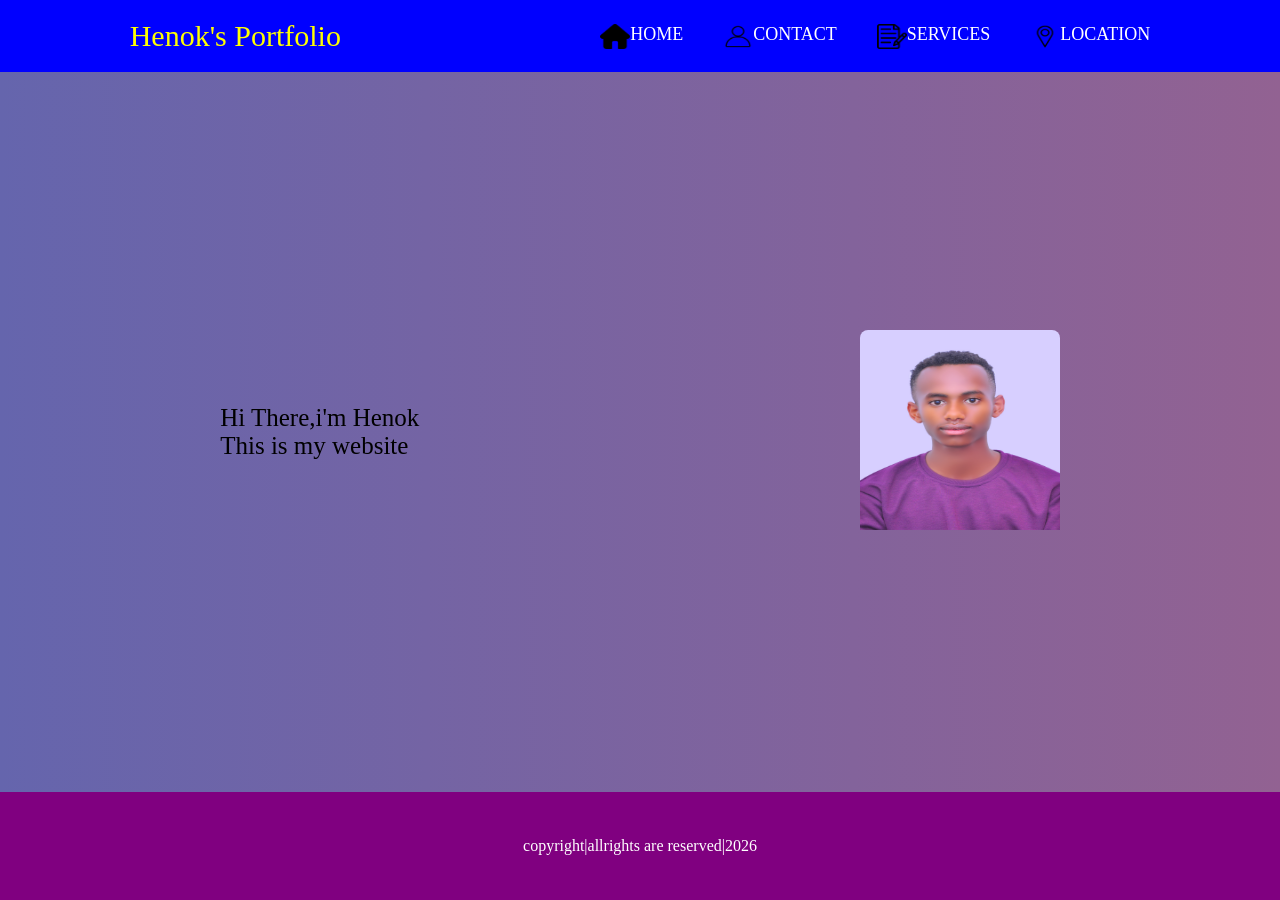
<file: index.html>
<!DOCTYPE html>
<html lang="en">
<head>
    <meta charset="UTF-8">
    <meta name="viewport" content="width=device-width, initial-scale=1.0">
    <title>portfolio</title>
    <link rel="stylesheet" href="style.css">
</head>
<body>
    <nav>
        <div class="title">Henok's Portfolio</div>
        <div class="container">
            <ul>
                <li><img src="home (1).png" alt=""><a href="home.html">HOME</a></li>
                <li><img src="contact.png" alt=""><a href="">CONTACT</a></li>
                <li><img src="notes.png" alt=""><a href="">SERVICES</a></li>
                <li><img src="pin-location.png" alt=""><a href="">LOCATION</a></li>
            </ul>
        </div>
    </nav>
    <main>
        <section>
            <div class="left">
                <div>Hi There,i'm Henok</div>
                <div>This is my website</div>
            </div>
            <div class="right">
                <img src="henok.JPG" alt="">
            </div>
        </section>
    </main>
    <footer>
        copyright|allrights are reserved|2026
    </footer>
</body>
</html>
</file>
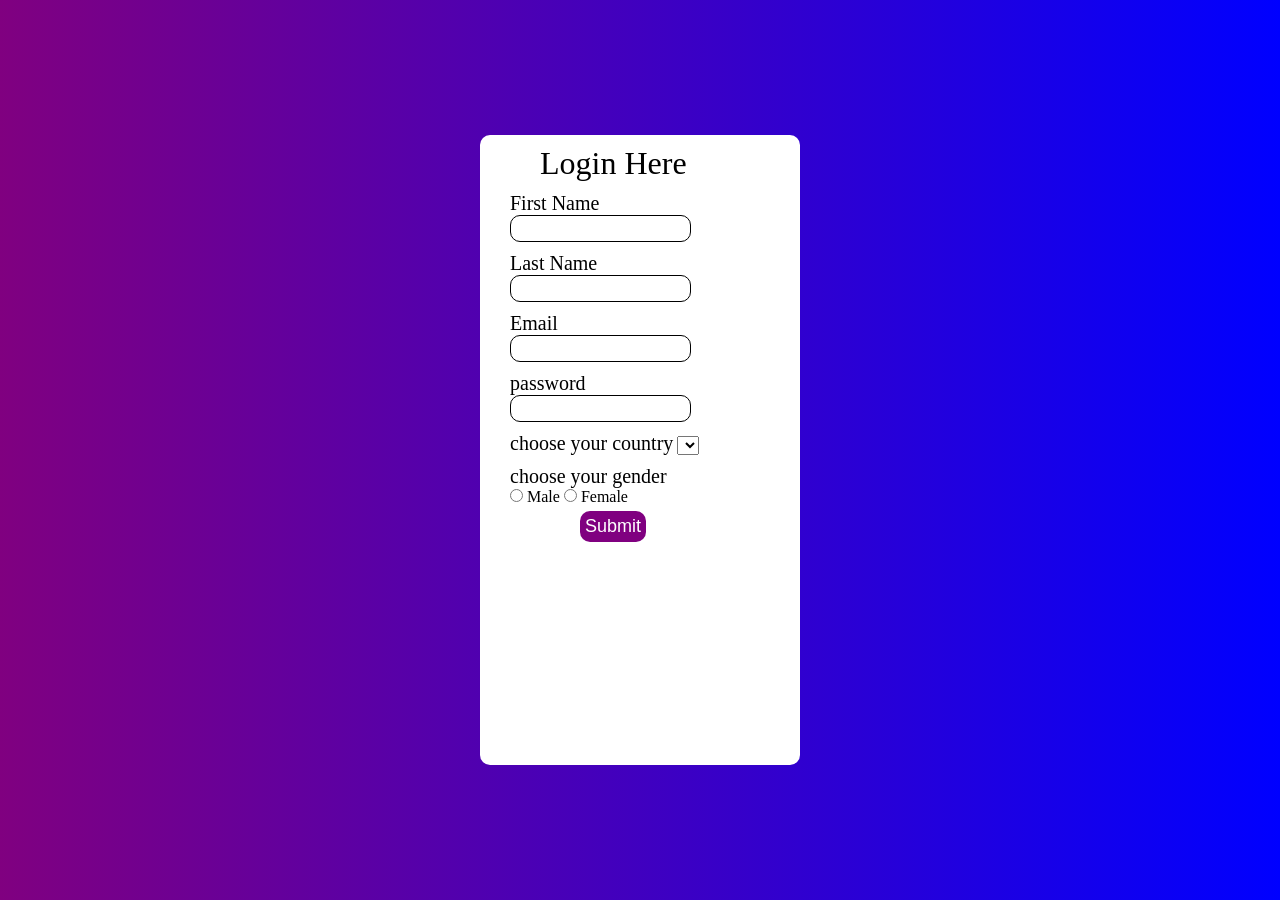
<file: home.html>
<!DOCTYPE html>
<html lang="en">

<head>
    <meta charset="UTF-8">
    <meta name="viewport" content="width=device-width, initial-scale=1.0">
    <title>login page</title>
    <link rel="stylesheet" href="home.css">
</head>

<body>
    <div class="container">
        <h1>Login Here</h1>
        <form action="">
            <div> <label for="first-name">First Name</label><br>
                <input type="text" id="first-name" name="first-name">
            </div>
            <div><label for="last-name">Last Name</label><br>
                <input type="text" id="last-name" name="last-name">
            </div>
            <div><label for="email">Email</label><br>
                <input type="email" id="email" name="email">
            </div>
            <div><label for="password">password</label><br>
                <input type="password" id="password" name="password">
            </div>
            <div><label for="country">choose your country</label>
            <select name="country" id="country">

            </select></div>
            <div><label for="gender">choose your gender</label><br>
                <input type="radio" id="gender" value="Male" name="gender">
                <span>Male</span>
                <input type="radio" id="gender" value="Female" name="gender">
                <span>Female</span>
            </div>
            <button>Submit</button>
        </form>
    </div>
</body>

</html>
</file>
<file: style.css>
*{
   margin: 0;
   padding: 0;
}
nav{
    display: flex;
    justify-content: space-around;
    align-items: center;
    background-color: blue;
    height: 8vh;
}
.container ul{
    display: flex;
    justify-content: space-evenly;
    gap: 40px;
}
.container ul li{
    display: flex;
    list-style: none;
    font-size: 18px;
    color: white;
}
.container ul img{
    width: 30px;
    height: 25px;
}
.title{
    font-size: 30px;
    color: yellow;
}
section{
    height: 80vh;
    background-image: linear-gradient(to right,rgb(101, 101, 173),rgb(146, 98, 146));
    display: flex;
    justify-content: space-around;
    align-items: center;
}
.left div{
    font-size: 25px;
}
footer{
    height: 12vh;
    background-color: purple;
    color: white;
    display: flex;
    justify-content: center;
    align-items: center;
}
.right img{
    height: 200px;
    width: 200px;
    border-radius: 8px 8px 0 0;
}
.container ul li a{
    color: white;
    text-decoration: none;
}
</file>
<file: home.css>
*{
    margin: 0;
    padding: 0;
    box-sizing: border-box;
}
body{
    display: flex;
    justify-content: center;
    align-items: center;
    height: 100vh;
    width: 100%;
    background: linear-gradient(to right,purple,blue);
}
.container{
    height: 70vh;
    width: 25vw;
    background-color: white;
    display: flex;
    flex-direction: column;
    border: 0;
    outline: 0;
    border-radius: 10px;
}
.container div{
    margin: 10px 0 0 30px;
    
}
.container div label{
    margin-bottom: 10px;
    font-size: 20px;
}
.container div input{
    border: 1px solid black;
    outline: 0;
    border-radius: 10px;
    padding: 5px;
    background: transparent;
}
.container h1{
    margin: 10px 0 0 60px;
    font-weight: 400;
}
.container button{
    border: 0;
    outline: 0;
    border-radius: 10px;
    text-align: center;
    background-color: purple;
    color: white;
    font-size: 18px;
    padding: 5px;
    margin: 5px 0 0 100px;
}
</file>
